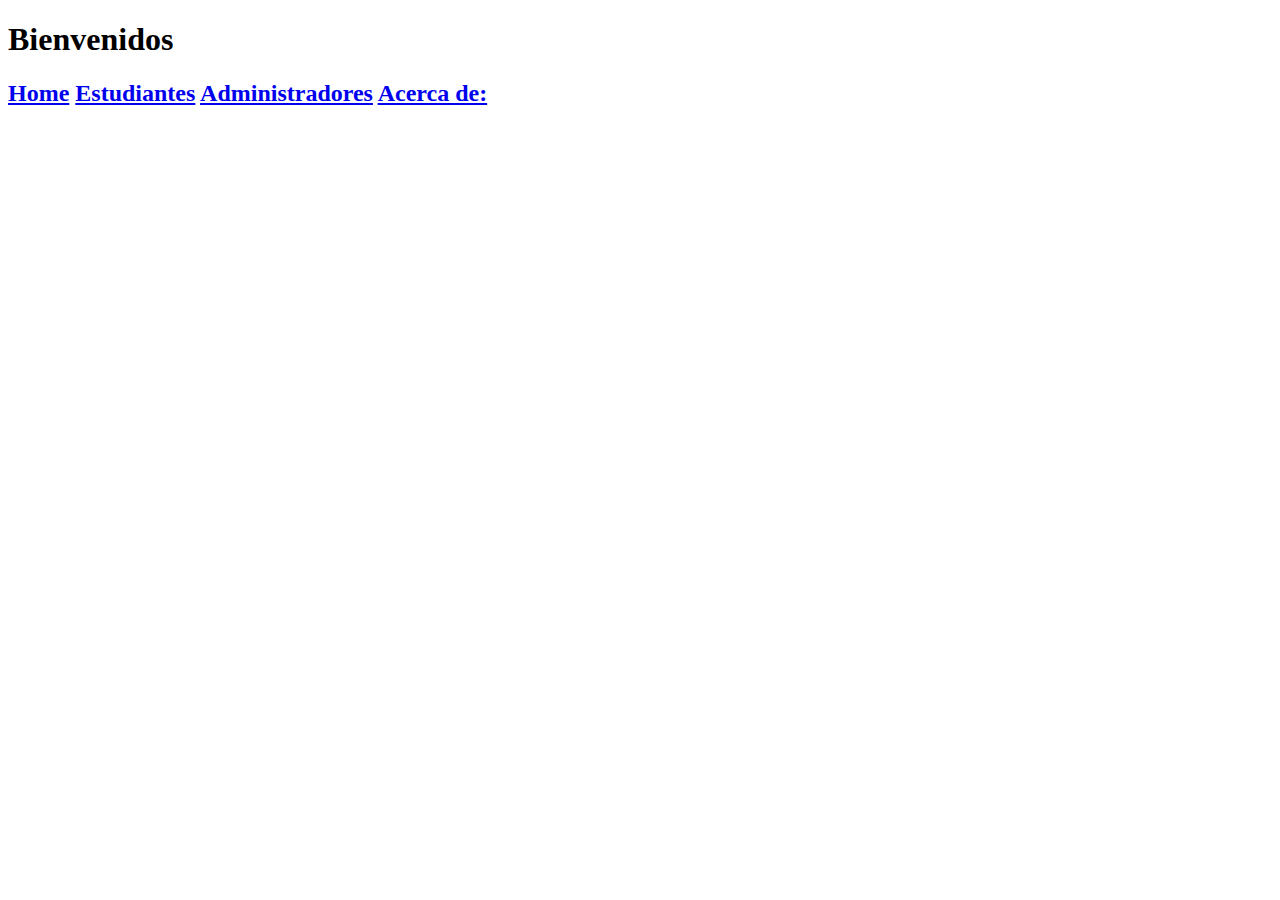
<file: Tarea 1/Index.html>
<!DOCTYPE html>
<html lang="es">
<head>
    <meta charset="UTF-8">
    <meta http-equiv="X-UA-Compatible" content="IE=dge">
    <meta name="viewport" content="width=device-width, initial-scale=1.0">
    <title>Inicio</title>
</head>
<body>
    <h1>Bienvenidos</h1>
    <h2>
        <a href="Index.html">Home</a>
        <a href="Estudiantes.html">Estudiantes</a>
        <a href="Administrador.html">Administradores</a>
        <a href="acerca de.html">Acerca de:</a>
    </h2>
</body>
</html>
</file>
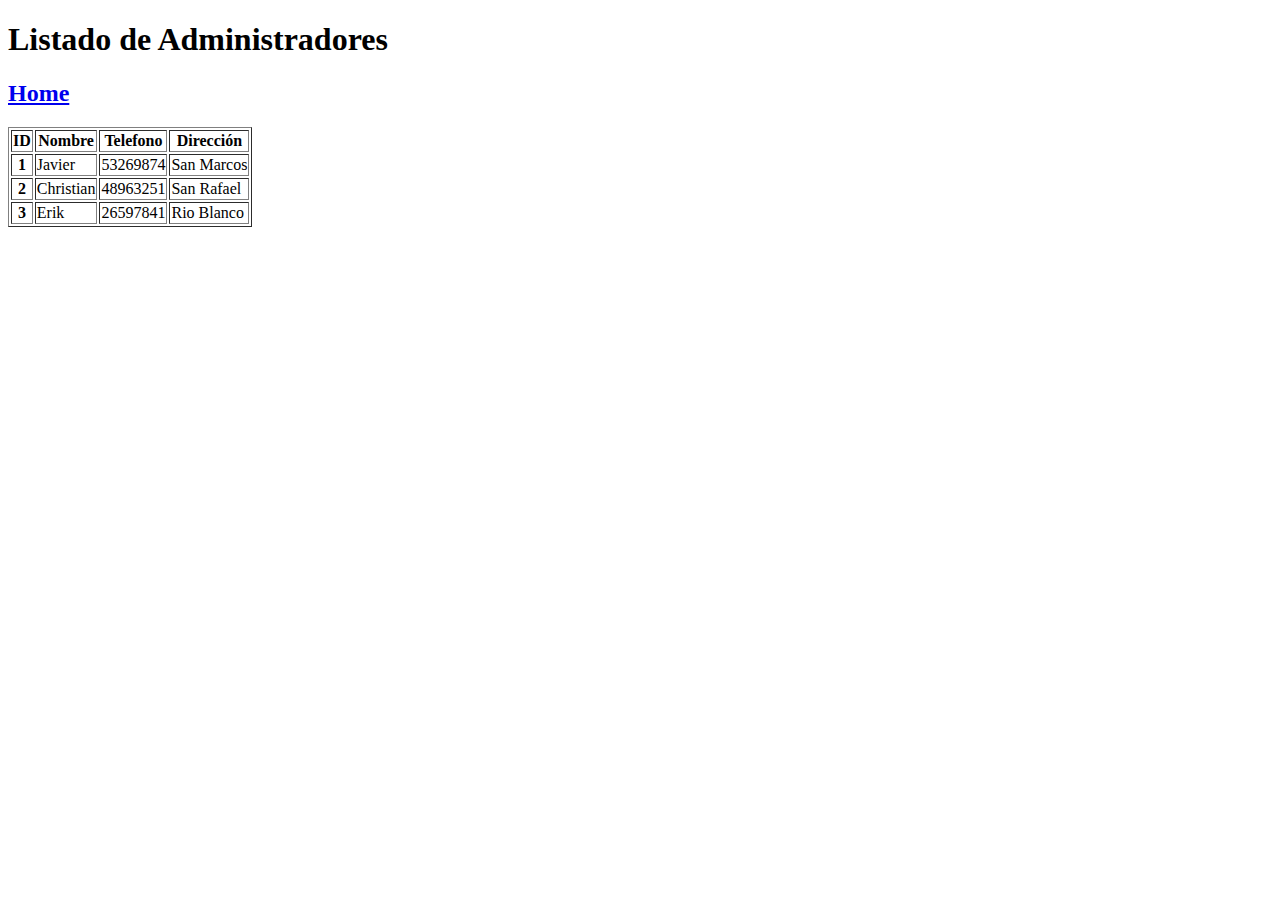
<file: Tarea 1/Administrador.html>
<!DOCTYPE html>
<html lang="es">
<head>
    <meta charset="UTF-8">
    <meta http-equiv="X-UA-Compatible" content="IE=dge">
    <meta name="viewport" content="width=device-width, initial-scale=1.0">
    <title>Administradores</title>
</head>
<body>
    <h1>Listado de Administradores</h1>
    <h2>
        <a href="Index.html">Home</a>
    </h2>
    <table border="1">

        <tr>     
          <th scope="row"> ID </th>     
          <th> Nombre </th>      
          <th> Telefono </th>      
          <th> Dirección </th>      
        </tr>
      
        <tr>     
          <th>1</th>      
          <td>Javier</td>      
          <td>53269874</td>      
          <td>San Marcos</td>
        </tr>

        <tr>
          <th>2</th>
      
          <td>Christian</td>
          <td>48963251</td>
          <td>San Rafael</td>
        </tr>

        <tr>
          <th>3</th>
          <td>Erik</td>
          <td>26597841</td>
          <td>Rio Blanco</td>
        </tr>
      
      </table>

    <p></p>
</body>
</html>
</file>
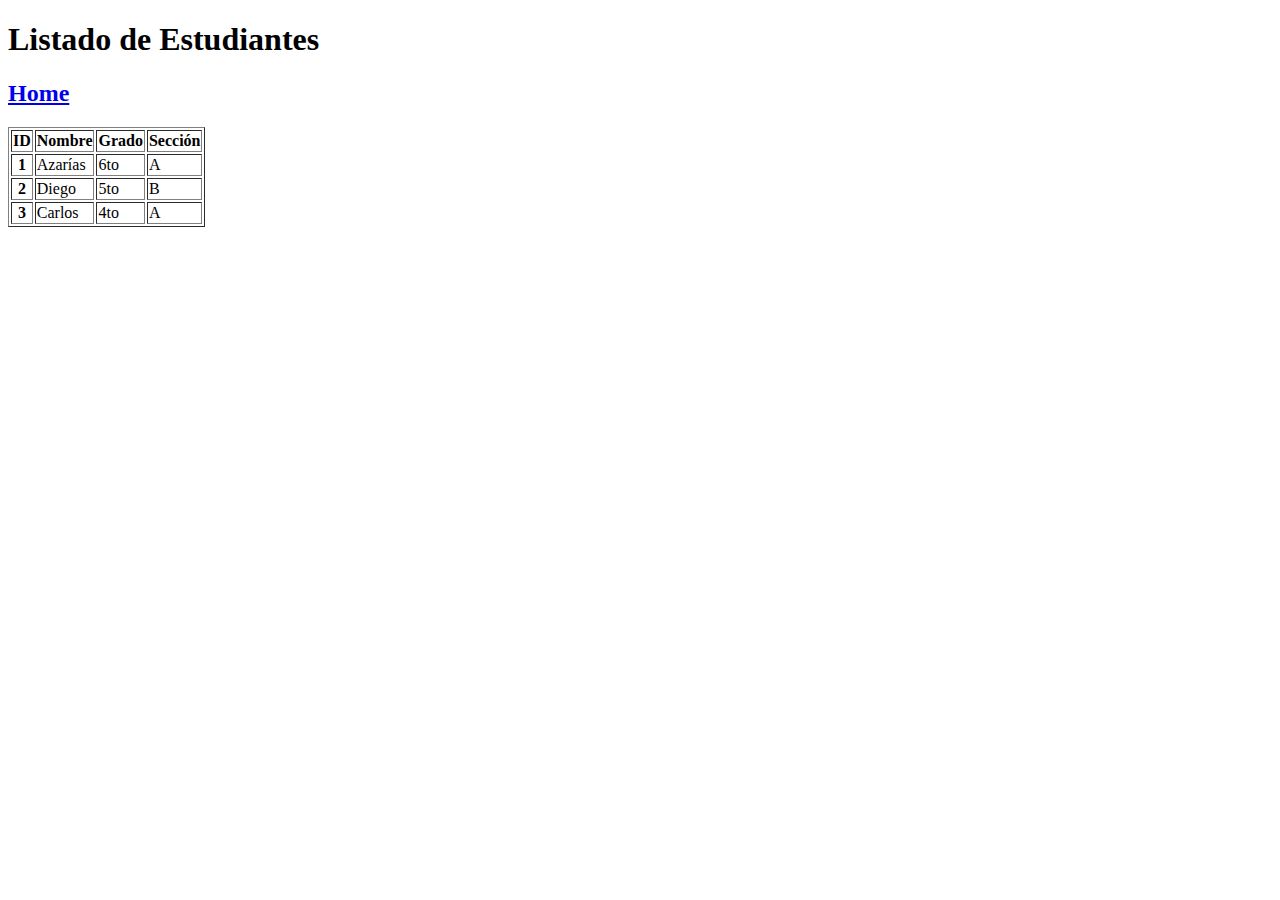
<file: Tarea 1/Estudiantes.html>
<!DOCTYPE html>
<html lang="es">
<head>
    <meta charset="UTF-8">
    <meta http-equiv="X-UA-Compatible" content="IE=dge">
    <meta name="viewport" content="width=device-width, initial-scale=1.0">
    <title>Estudiantes</title>
</head>
<body>
    <h1>Listado de Estudiantes</h1>
    <h2>
        <a href="Index.html">Home</a>
    </h2>
    <table border="1">

        <tr>     
          <th scope="row">  ID  </th>     
          <th>   Nombre   </th>      
          <th>   Grado   </th>      
          <th>   Sección   </th>      
        </tr>
      
        <tr>     
          <th>1</th>      
          <td>Azarías</td>      
          <td>6to</td>      
          <td>A</td>
        </tr>

        <tr>
          <th>2</th>
      
          <td>Diego</td>
          <td>5to</td>
          <td>B</td>
        </tr>

        <tr>
          <th>3</th>
          <td>Carlos</td>
          <td>4to</td>
          <td>A</td>
        </tr>
      
      </table>

    <p></p>
</body>
</html>
</file>
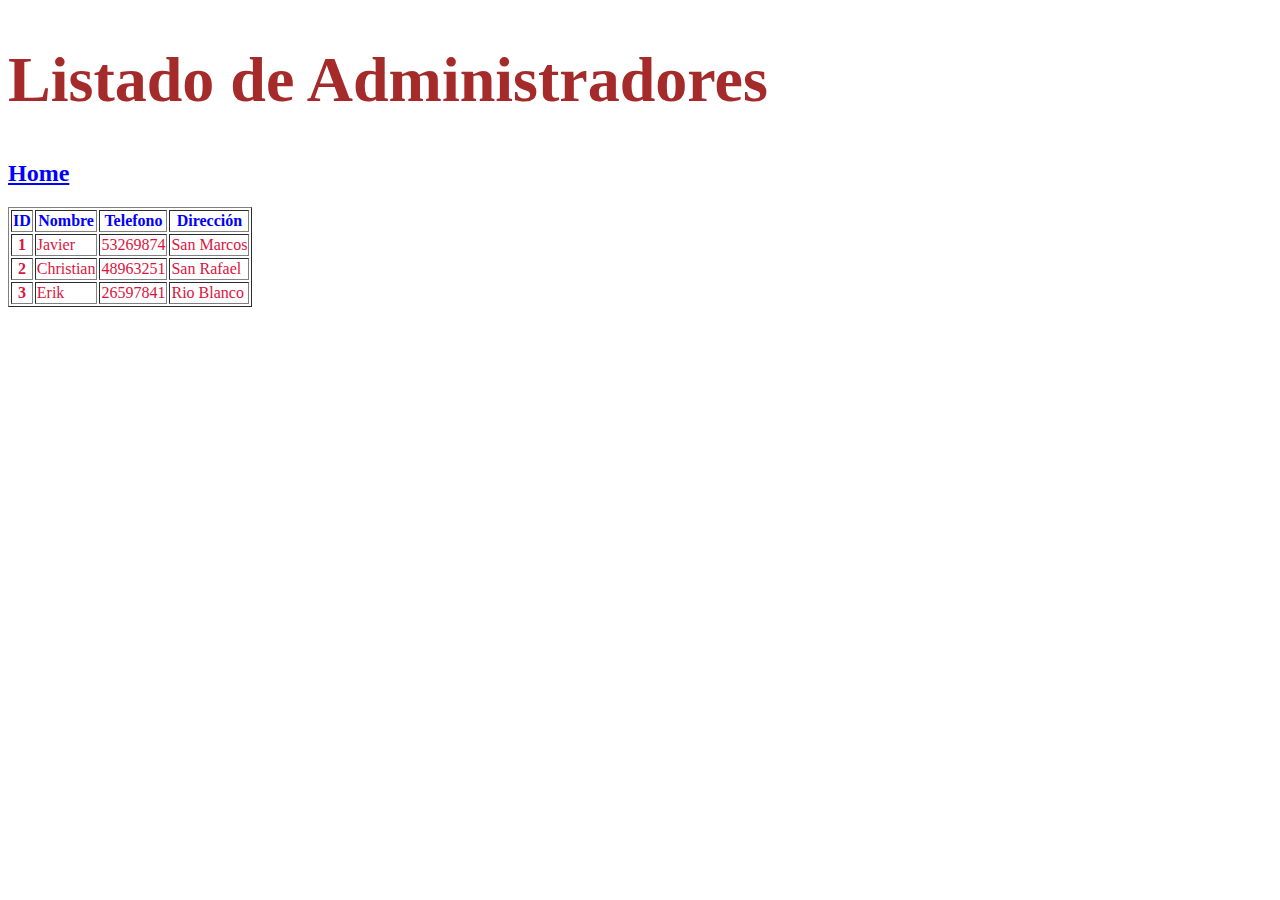
<file: Tarea 2/Administrador.html>
<!DOCTYPE html>
<html lang="es">
<head>
    <meta charset="UTF-8">
    <meta http-equiv="X-UA-Compatible" content="IE=dge">
    <meta name="viewport" content="width=device-width, initial-scale=1.0">
    <link rel="stylesheet" href="css/Estilos.css">
    <title>Administradores</title>
</head>
<body>
    <h1>Listado de Administradores</h1>
    <h2>
        <a class="importante" href="Index.html">Home</a>
    </h2>
    <table border="1">

        <tr>     
          <th class="importante" scope="row"> ID </th>     
          <th class="importante"> Nombre </th>      
          <th class="importante"> Telefono </th>      
          <th class="importante"> Dirección </th>      
        </tr>
      
        <tr class="letras">     
          <th>1</th>      
          <td>Javier</td>      
          <td>53269874</td>      
          <td>San Marcos</td>
        </tr>

        <tr class="letras">
          <th>2</th>
          <td>Christian</td>
          <td>48963251</td>
          <td>San Rafael</td>
        </tr>

        <tr class="letras">
          <th>3</th>
          <td>Erik</td>
          <td>26597841</td>
          <td>Rio Blanco</td>
        </tr>
      
      </table>

    <p></p>
</body>
</html>
</file>
<file: Tarea 2/css/Estilos.css>
.importante{
    color:blue 
}

h1{
    font-size: 400%;
    color:brown
}

h3{
    font-size: 500%;
    color:cornflowerblue
}
.secundario{
    color:red
}

#link{
    color:yellow
}

.imagenes{
    margin-top: 100px;
    margin-bottom: 100px;
}

.imagenes2{
    margin-top: 10px;
    margin-bottom: 10px;
}

.stilo{
      color: purple;
      background-color: #d8da3d 
}

.letras{
    font-size: 100%;
    color:crimson
}
</file>
